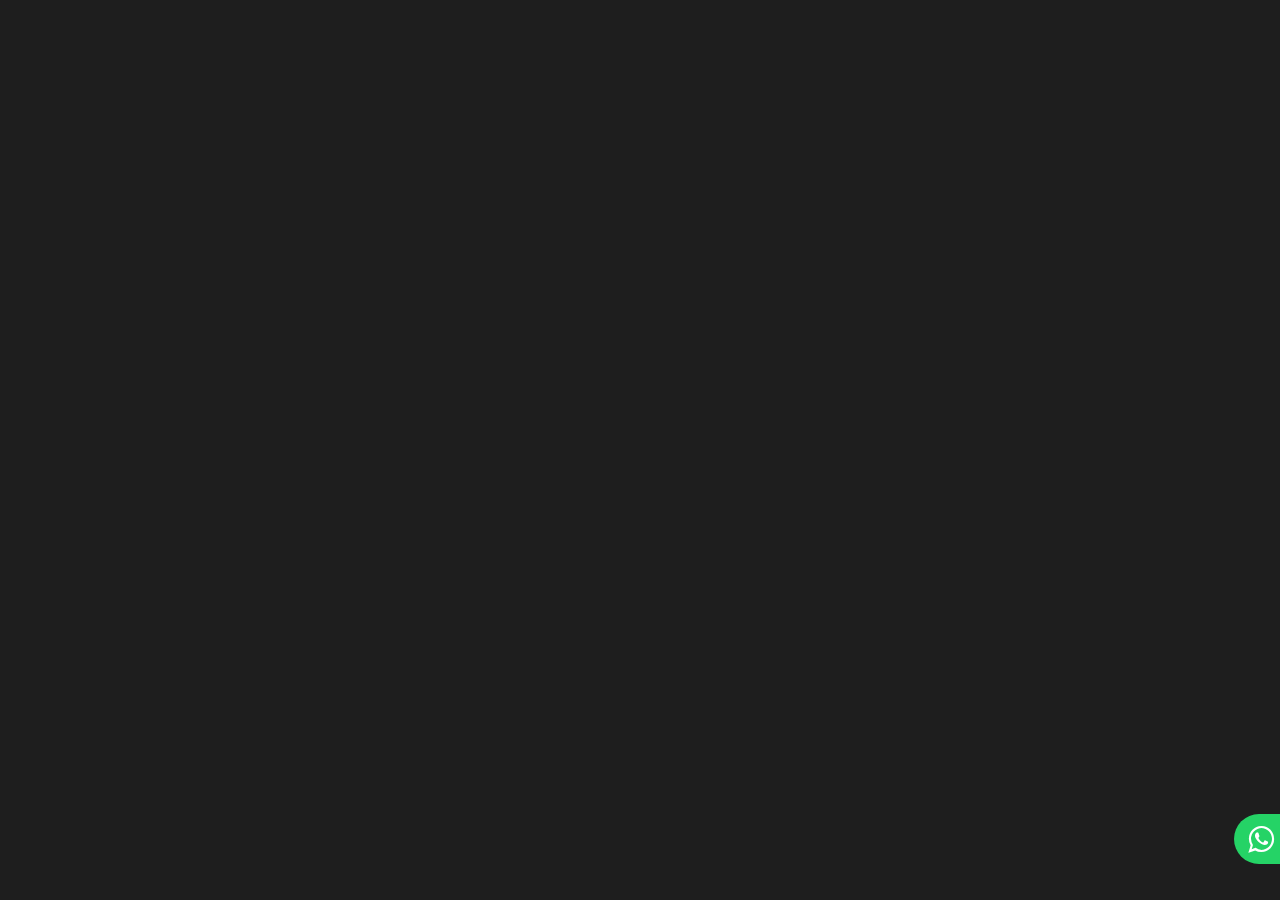
<file: tools/buttons/whatsapp-float-button/index.html>
<!DOCTYPE html>
<html lang="en">
  <head>
    <meta charset="UTF-8" />
    <meta
      name="viewport"
      content="width=device-width, initial-scale=1.0"
    />
    <link rel="stylesheet" href="styles.css" />
    <link
      rel="stylesheet"
      href="https://cdnjs.cloudflare.com/ajax/libs/font-awesome/4.7.0/css/font-awesome.min.css"
    />
    <title>EXAMPLE | Float Whatsapp Button</title>
  </head>
  <body>
    <a
      href="https://api.whatsapp.com/send?phone=+13479466861&text=Hi%21%0D%0AI+would+like+some+information+about+..."
      class="float-button"
      target="_blank"
    >
      <i class="fa fa-whatsapp"></i>
      <span>WhatsApp<br><small>+1 347 946 6861</small>
    </a>
  </body>
</html>
</file>
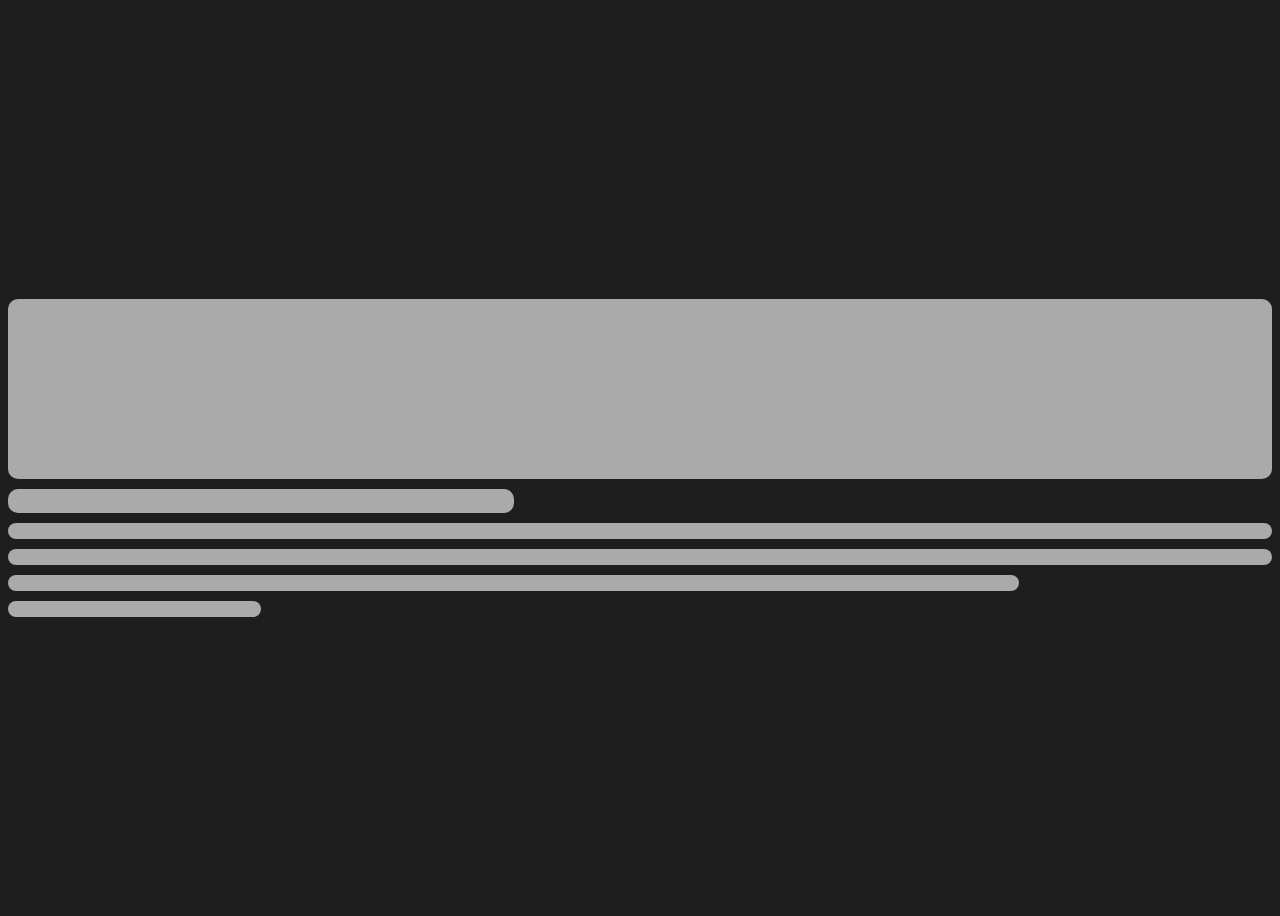
<file: tools/custom-loadings/skeleton-loading/index.html>
<!DOCTYPE html>
<html lang="en">
  <head>
    <meta charset="UTF-8" />
    <meta
      name="viewport"
      content="width=device-width, initial-scale=1.0"
    />
    <link rel="stylesheet" href="styles.css" />
    <link
      rel="stylesheet"
      href="https://cdnjs.cloudflare.com/ajax/libs/font-awesome/4.7.0/css/font-awesome.min.css"
    />
    <title>EXAMPLE | Skeleton Loading</title>
  </head>
  <body>
    <span
      class="skeletonLoading"
      style="width: 100%; height: 180px"
    ></span>
    <span
      class="skeletonLoading"
      style="width: 40%; height: 24px"
    ></span>
    <span
      class="skeletonLoading"
      style="width: 100%; height: 16px"
    ></span>
    <span
      class="skeletonLoading"
      style="width: 100%; height: 16px"
    ></span>
    <span
      class="skeletonLoading"
      style="width: 80%; height: 16px"
    ></span>
    <span
      class="skeletonLoading"
      style="width: 20%; height: 16px"
    ></span>
  </body>
</html>
</file>
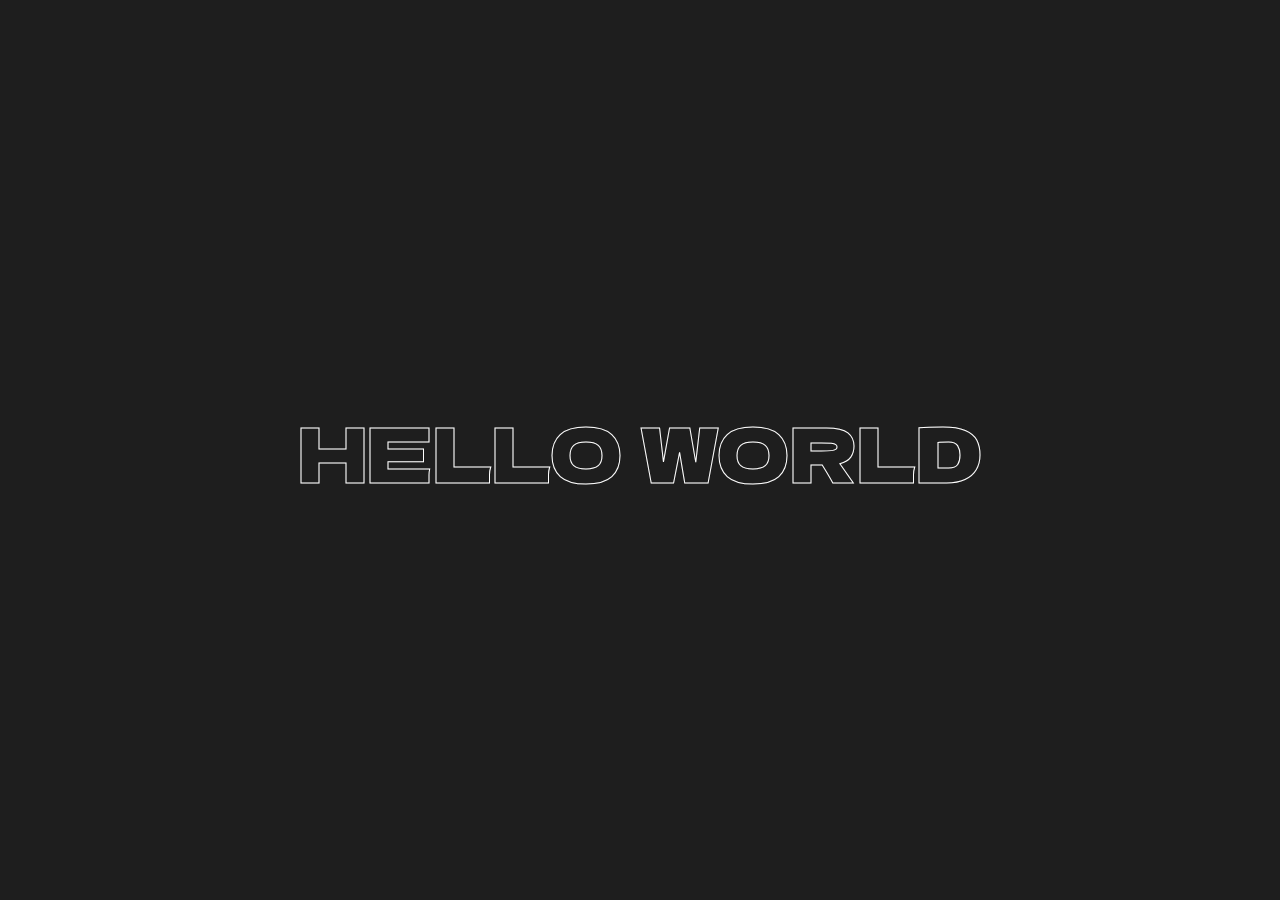
<file: tools/texts/text-background-animation/index.html>
<!DOCTYPE html>
<html lang="en">
  <head>
    <link rel="preconnect" href="https://fonts.googleapis.com" />
    <link
      rel="preconnect"
      href="https://fonts.gstatic.com"
      crossorigin
    />
    <meta charset="UTF-8" />
    <meta
      name="viewport"
      content="width=device-width, initial-scale=1.0"
    />
    <link
      href="https://fonts.googleapis.com/css2?family=Dela+Gothic+One&display=swap"
      rel="stylesheet"
    />
    <link rel="stylesheet" href="styles.css" />
    <title>Frontend Tools | Text With Background Animation</title>
  </head>
  <body>
    <text>HELLO WORLD</text>
  </body>
</html>
</file>
<file: tools/buttons/whatsapp-float-button/styles.css>
* {
  padding: 0;
  margin: 0;
}
body {
  width: 100%;
  height: 100dvh;
  background-color: #1e1e1e;
}
.float-button {
  position: fixed;
  transform: translate(108px, 0px);
  bottom: 4%;
  right: 0;
  width: 150px;
  padding-left: 4px;
  overflow: hidden;
  background-color: #25d366;
  color: #fff;
  border-radius: 40px 0 0 40px;
  z-index: 10;
  transition: all 0.5s ease-in-out;
  vertical-align: middle;
}

.float-button:hover {
  transform: translate(0px, 0px);
}

.float-button span {
  color: white;
  font-size: 15px;
  padding-top: 8px;
  padding-bottom: 10px;
  position: absolute;
  line-height: 16px;
  font-weight: bolder;
}

.float-button i {
  font-size: 30px;
  color: white;
  line-height: 30px;
  padding: 10px;
  transform: rotate(0deg);
  transition: all 0.5s ease-in-out;
  text-align: center;
}
</file>
<file: tools/custom-loadings/skeleton-loading/styles.css>
body {
  height: 100dvh;
  display: flex;
  flex-direction: column;
  justify-content: center;
  background-color: #1e1e1e;
  gap: 10px;
}
.skeletonLoading {
  display: inline-block;
  position: relative;
  overflow: hidden;
  background-color: #aaaaaa;
  border-radius: 10px;
}
.skeletonLoading::after {
  position: absolute;
  top: 0;
  right: 0;
  bottom: 0;
  left: 0;
  transform: translateX(-100%);
  background-image: linear-gradient(
    90deg,
    rgba(255, 255, 255, 0) 0,
    rgba(255, 255, 255, 0.2) 20%,
    rgba(255, 255, 255, 0.6) 60%,
    rgba(255, 255, 255, 0)
  );
  animation: shimmer 1.6s infinite;
  content: '';
}

@keyframes shimmer {
  100% {
    transform: translateX(100%);
  }
}
</file>
<file: tools/texts/text-background-animation/styles.css>
* {
  margin: 0;
  padding: 0;
}
body {
  height: 100dvh;
  display: flex;
  align-items: center;
  justify-content: center;
  background-color: #1e1e1e;
  gap: 10px;
}
text {
  font-family: 'Dela Gothic One';
  font-size: 76px;
  line-height: 76px;
  text-align: center;

  color: transparent;
  -webkit-text-stroke: 1px #fff;
  background-clip: text;
  -webkit-text-fill-color: transparent;
  -webkit-background-clip: text;

  background-image: url('https://source.unsplash.com/random?landscape,florest');
  background-size: 120%;
  animation: animation 10s cubic-bezier(0.3, 0, 0.7, 1) infinite;
}
@keyframes animation {
  0% {
    background-position: 0% 0%;
  }
  50% {
    background-position: 100% 100%;
  }
  100% {
    background-position: 0% 0%;
  }
}
</file>
